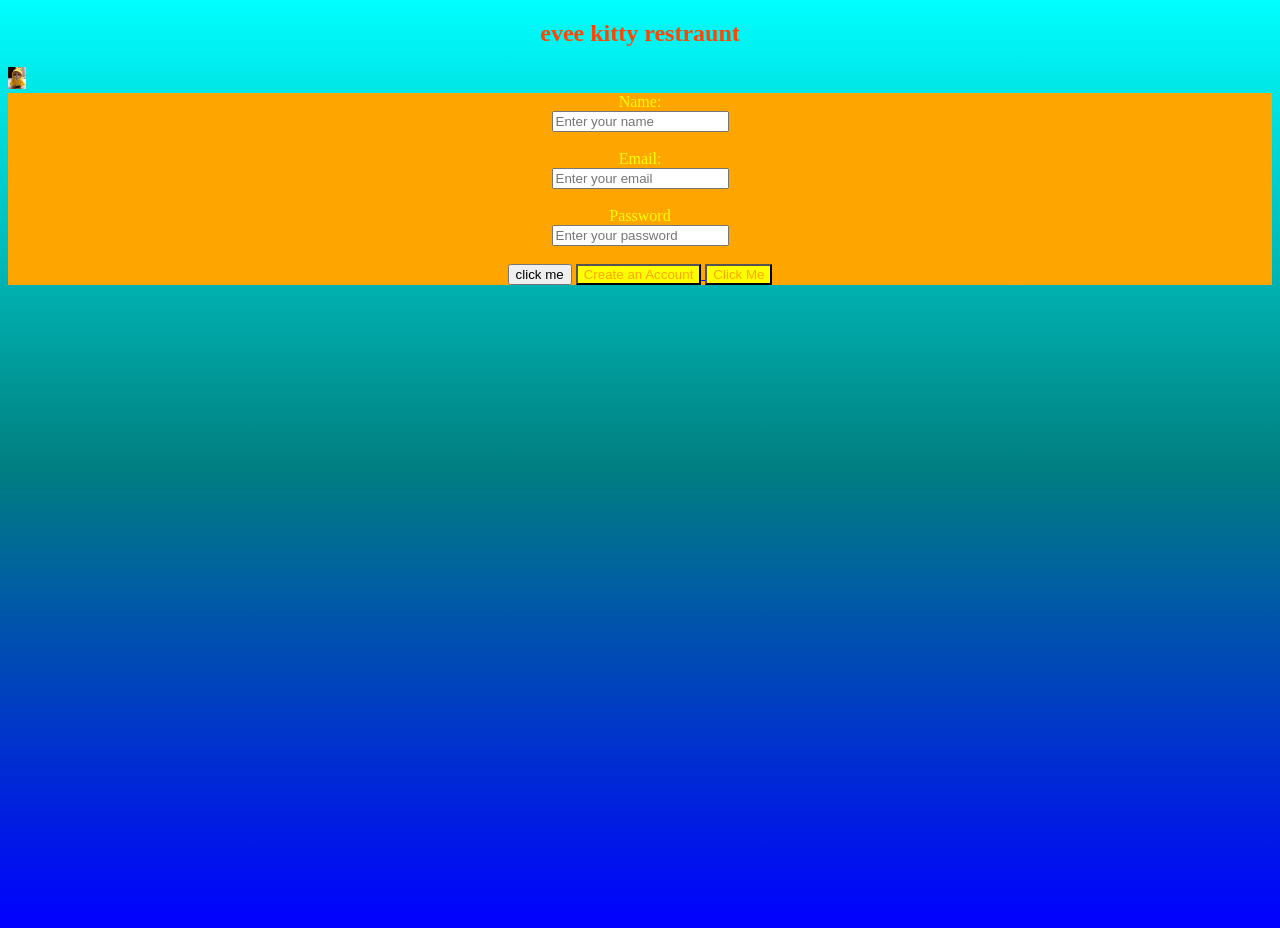
<file: index.html>
<!DOCTYPE html>
<html>
    <head><Title>evee kitty restraunt</Title>
         <link rel="icon" type="image/x-icon" href="evee icon.png">
        <style>
            body{
                background-image: linear-gradient(to bottom,aqua,teal,blue);
                background-repeat: no-repeat;
                background-size: cover;
                min-height: 100vh;

            }
            .lilly{
                text-align:center ;
                color:orangered;
            }
            button{
                color: orange;
                background-color: yellow;
            }
            form{
                color: yellow;
                background-color: orange;
                text-align: center;
            }
        </style>
    </head>
    <body>
        <h2 class="lilly">evee kitty restraunt</h2>
        <img src="kitty.jfif" alt="" height="22">
        <div>
        <form action="">
            <label for="name">Name:</label>
            <br>
            <input type="text" id="name" name="name" placeholder="Enter your name" required>
            <br>
            <br>
              <label for="email">Email:</label>
            <br>
            <input type="email" id="emali" name="email" placeholder="Enter your email" required>
            <br>
            <br>
              <label for="name">Password</label>
            <br>
            <input type="password" id="password" name="password" placeholder="Enter your password" required>
            <br>
            <br>
            <input type="submit" value="click me">
          <a href="menu.html">

    <button type="button">Create an Account</button>
    <button type="button" onclick="lily()">Click Me</button>
</a>
        </form>
        </div>
        <script>
           alert("Welcome to evee kitty restraunt");
           function lily(){
            alert("Thank you for visiting evee kitty restraunt");
           }
              document.addEventListener('DOMContentLoaded', function() {
            document.querySelector('form').onsubmit = function() {
                const name = document.querySelector('#name').value;
                alert(`Hello, ${name}`);
            };
        });
        </script>
    </body>
</html>
</file>
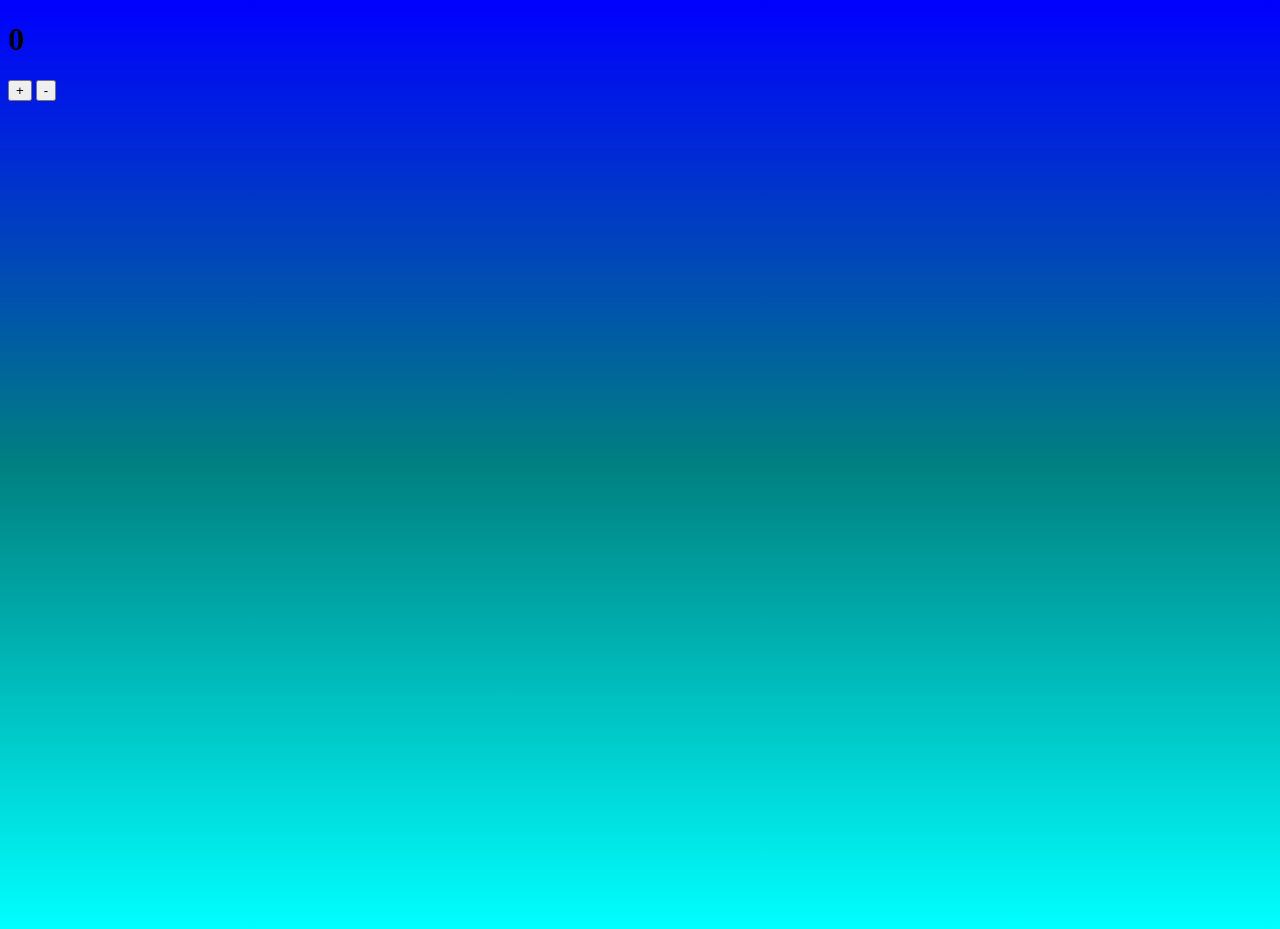
<file: kat.html>
<!DOCTYPE html>
<html>
    <head>
        <title>baby kitty cat</title>
        <style>
            body{
                background-image: linear-gradient(to bottom,blue,teal,aqua);
                background-repeat: no-repeat;
                background-size: cover;
                min-height: 100vh;
            }</style>
            
            <script>
                let counter = 0;
                function count1(){
                    counter++;
                    document.querySelector('h1').textContent = counter;
                }
                function count2(){
                    counter--;
                    document.querySelector('h1').textContent = counter;
                }
                 
            </script>
    </head>
    <body>
        <h1>0</h1>
        <button onclick="count1()">+</button>
        <button onclick="count2()">-</button>

    </body>
</html>
</file>
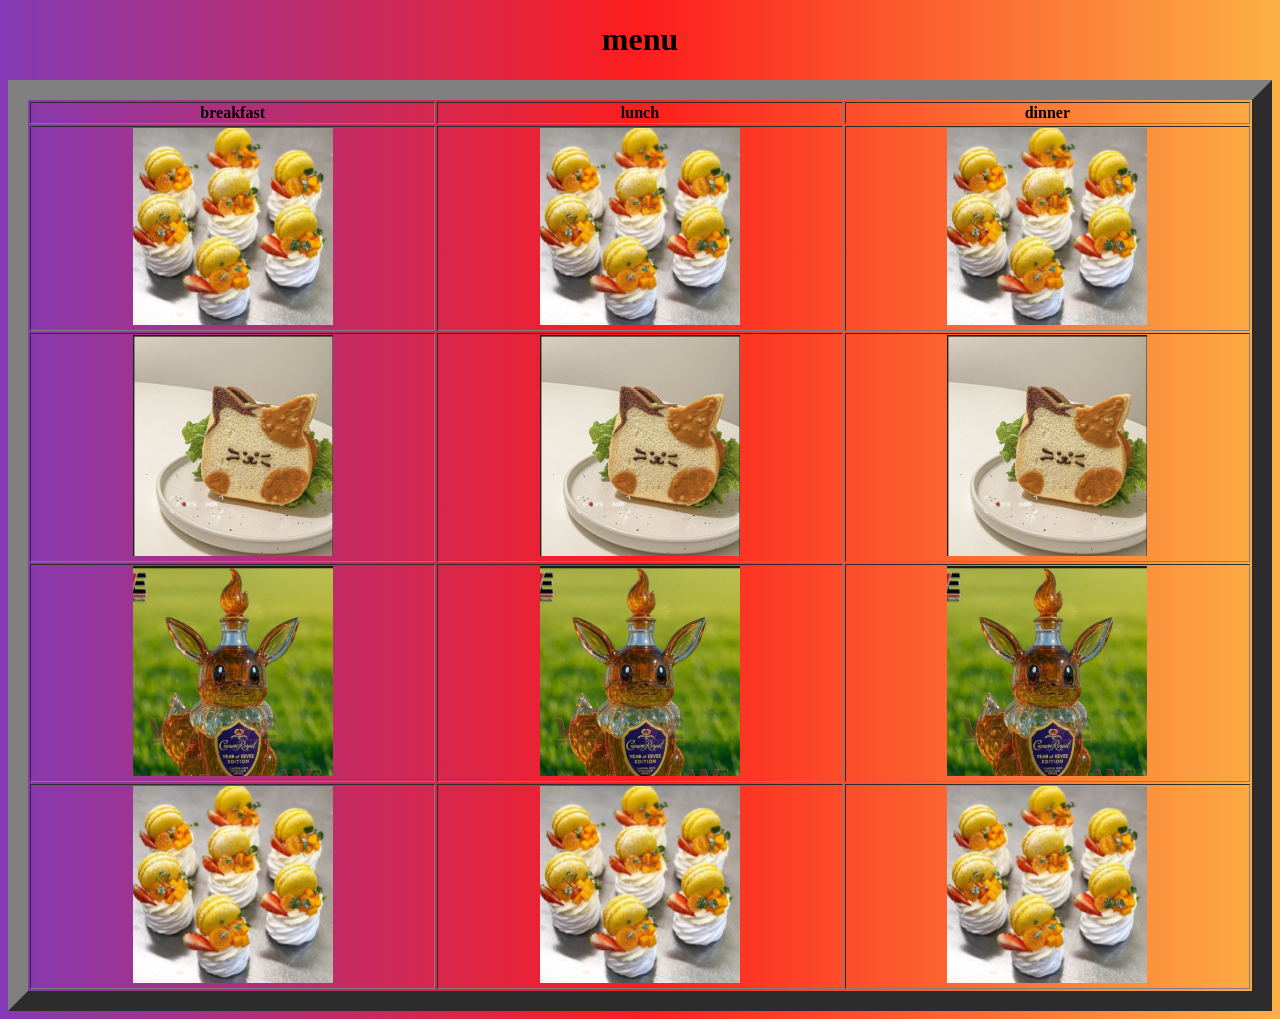
<file: menu.html>
<!DOCTYPE html>
<html>
    <head> <Title>menu</Title> 
        <link rel="stylesheet" href="meow.css">
        <style>
           body {
                background-image: linear-gradient(90deg,#833ab4,#FD1D1D,#FCB045);
                background-repeat: no-repeat;
                background-size: cover;
                min-height: 100vh;
            }
        </style>
    </head>
        <body>
            <h1 style="text-align: center;">menu</h1>
           <table border="20" style="width: 100%; text-align: center;">
                <tr>
                    <th>breakfast</th>
                    <th>lunch</th>
                    <th>dinner</th>
                </tr>
                <tr>
                    <td><img src="dessert.png" alt="" width="200"></td>
                    <td><img src="dessert.png" alt="" width="200"></td>
                    <td><img src="dessert.png" alt="" width="200"></td>
                </tr>
                <tr>
                    <td><img src="sandwich.png" alt="" width="200"></td>
                    <td><img src="sandwich.png" alt="" width="200"></td>
                    <td><img src="sandwich.png" alt="" width="200"></td>
                </tr>
                <tr>
                    <td><img src="shake.png" alt="" width="200"></td>
                    <td><img src="shake.png" alt="" width="200"></td>
                    <td><img src="shake.png" alt="" width="200"></td>
                </tr>
                <tr>
                <td><img src="dessert.png" alt="" width="200"></td>
                    <td><img src="dessert.png" alt="" width="200"></td>
                    <td><img src="dessert.png" alt="" width="200"></td>
                </tr>
        </body>
</html>
</file>
<file: meow.css>
.grid-container {
  display: grid;
  grid-template-columns: repeat(4, 1fr); /* 4 columns of exactly equal size */
  gap: 15px;
}

.grid-container > div {
  
  padding: 20px;
}
</file>
